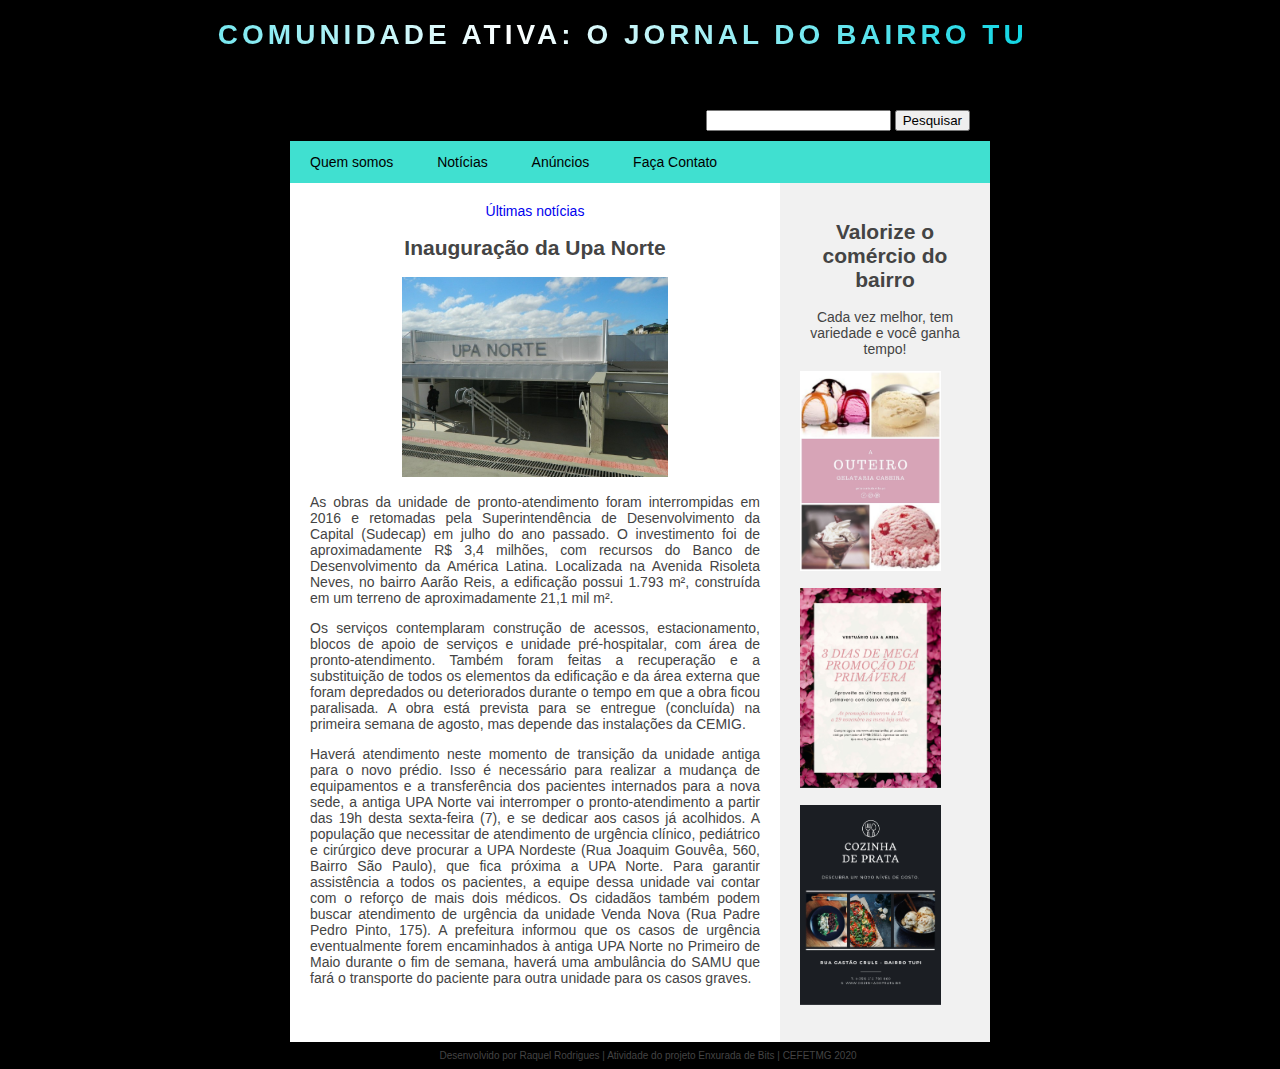
<file: index.html>
<!DOCTYPE html>
<html lang="en">

    <head>
        <meta charset="UTF-8">
        <meta name="viewport" content="width=device-width, initial-scale=1.0">
        <title>Jornal Comunidade Ativa</title>
        <link rel="stylesheet" type="text/css" href="style.css">
    </head>

    <body>
        
        <h1>Comunidade Ativa: O jornal do bairro Tupi</h1>
        <!--div class="cabecalho">
            <div class="logo-cabecalho">
                <a href="/img/logo.jpg">Comunidade Ativa: o jornal do bairro Tupi</a>
            </div>
        </div>!-->

        <div class="principal">
            
            <div class="pesquisa">
                <input type="text" />
                <input type="submit" value="Pesquisar" />
            </div>
            <div class="menu">
                <ul>
                    <li> <a href="quemsomos.html">Quem somos</a> </li>
                    <li> <a href="noticias.html">Notícias</a> </li>
                    <li> <a href="anuncios.html">Anúncios</a> </li>
                    <li> <a href="facacontato.html">Faça Contato</a> </li>
                </ul>
            </div>
            <div class="corpo">
                <div class="notícias">
                    <div class="espacamento">
                        <a align-items:center href="noticias.html">Últimas notícias</a> </li>
                        <p>
                        <h2>Inauguração da Upa Norte</h2>
                        <img src="UPA-Norte-01.jpeg" />
                        </p>
                        <p>
                            As obras da unidade de pronto-atendimento foram interrompidas em 2016 e retomadas pela
                            Superintendência de Desenvolvimento da Capital (Sudecap)
                            em julho do ano passado. O investimento foi de aproximadamente R$ 3,4 milhões, com recursos do
                            Banco de Desenvolvimento da América Latina.
                            Localizada na Avenida Risoleta Neves, no bairro Aarão Reis, a edificação possui 1.793 m²,
                            construída em um terreno de aproximadamente 21,1 mil m².
                        </p>
                        <p>
                            Os serviços contemplaram construção de acessos, estacionamento, blocos de apoio de serviços e
                            unidade pré-hospitalar, com área de pronto-atendimento.
                            Também foram feitas a recuperação e a substituição de todos os elementos da edificação e da área
                            externa que foram depredados ou deteriorados durante
                            o tempo em que a obra ficou paralisada. A obra está prevista para se entregue (concluída) na
                            primeira semana de agosto, mas depende das instalações da CEMIG.
                        </p>
                        <p>
                            Haverá atendimento neste momento de transição da unidade antiga para o novo prédio. Isso é
                            necessário para realizar a mudança de equipamentos
                            e a transferência dos pacientes internados para a nova sede, a antiga UPA Norte vai interromper
                            o pronto-atendimento a partir das 19h desta
                            sexta-feira (7), e se dedicar aos casos já acolhidos. A população que necessitar de atendimento
                            de urgência clínico, pediátrico e cirúrgico
                            deve procurar a UPA Nordeste (Rua Joaquim Gouvêa, 560, Bairro São Paulo), que fica próxima a UPA
                            Norte. Para garantir assistência a todos os
                            pacientes, a equipe dessa unidade vai contar com o reforço de mais dois médicos. Os cidadãos
                            também podem buscar atendimento de urgência da unidade
                            Venda Nova (Rua Padre Pedro Pinto, 175). A prefeitura informou que os casos de urgência
                            eventualmente forem encaminhados à antiga UPA Norte no
                            Primeiro de Maio durante o fim de semana, haverá uma ambulância do SAMU que fará o transporte do
                            paciente para outra unidade para os casos graves.
                        </p>


                    </div>
                </div>
                <div class="barra-lateral">
                    <div class="espacamento">
                        <h2 style="text-align:center">Valorize o comércio do bairro</h2>
                        <p style="text-align:center"> Cada vez melhor, tem variedade e você ganha tempo! </p>
                        <p>
                            <img src="anunciosorvete.jpg" />
                        </p>
                        <p>
                            <img src="bazar.jpg" />
                        </p>
                        <p>
                            <img src="restaurante.jpg" />
                        </p>
                    </div>
                </div>
            </div>
            <div class="rodape">
                Desenvolvido por Raquel Rodrigues | Atividade do projeto Enxurada de Bits | CEFETMG 2020
            </div>
        </div>
    </body>

</html>
</file>
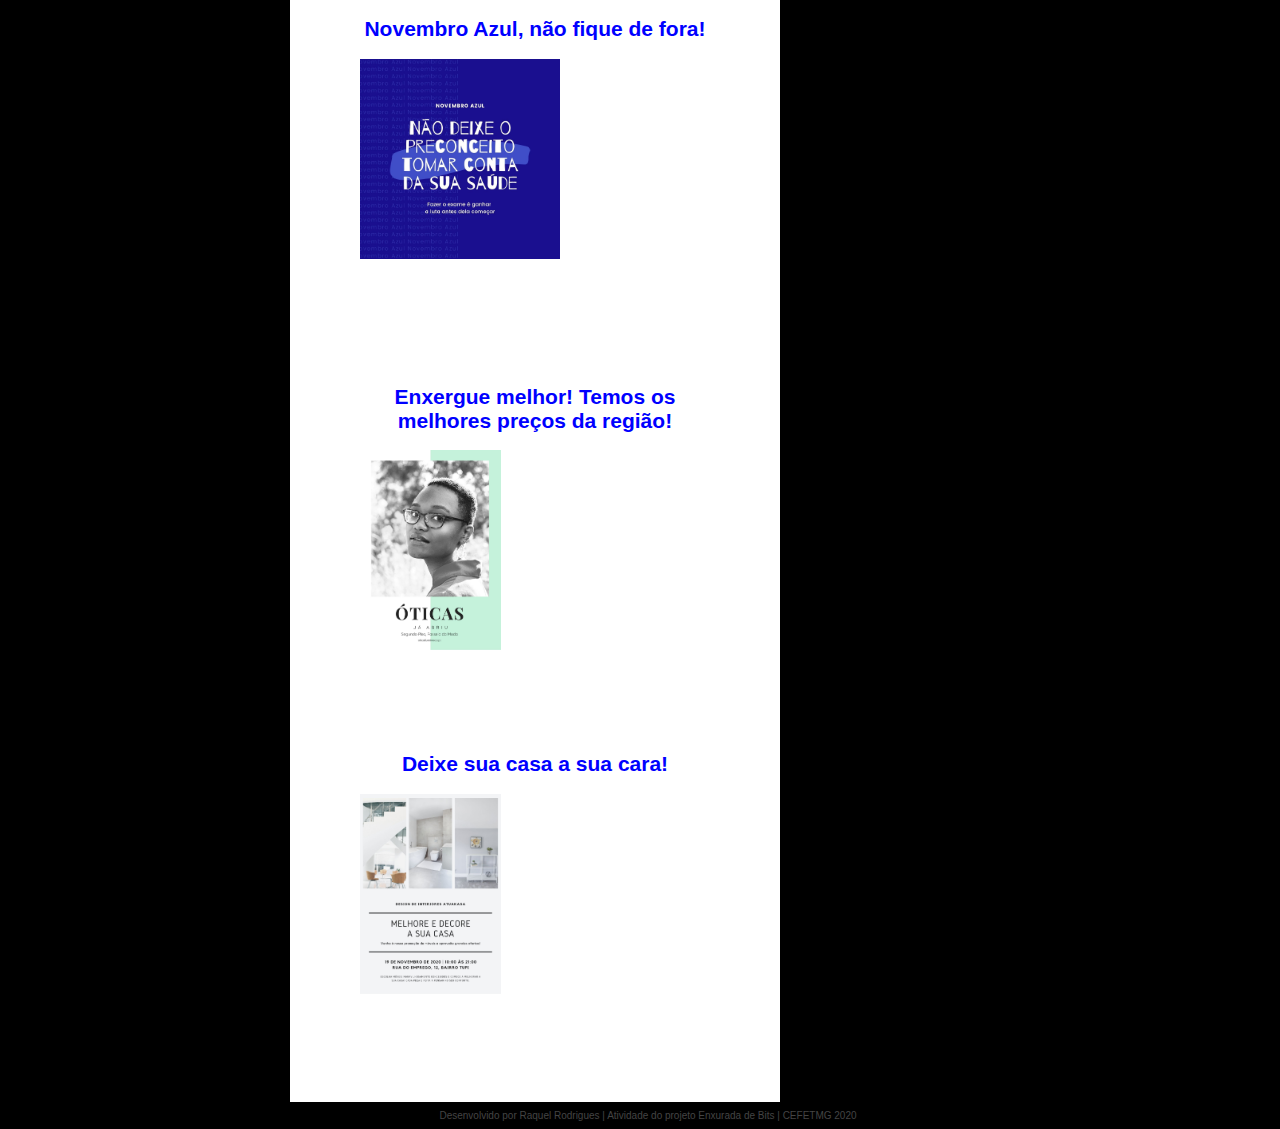
<file: anuncios.html>
<!DOCTYPE html>
<html lang="en">
<head>
    <meta charset="UTF-8">
    <meta name="viewport" content="width=device-width, initial-scale=1.0">
    <title>Anúncios</title>
    <link rel="stylesheet" type="text/css" href="style.css">
    <link rel="stylesheet" type="text/css" href="anuncios.css">
</head>
<body>
    <div class="principal">
        <div class="corpo">
            <div class="notícias">
                    <div class="img1">
                        <h2>Novembro Azul, não fique de fora!</h2>
                        <p>
                            <img src="novembro_azul.jpg" />
                        </p>
        
                    </div>

                    <div class="img1">
                        <h2>Enxergue melhor! Temos os melhores preços da região!</h2>
                        <p>
                            <img src="ótica.jpg"/>
                        </p>
                    </div>

                    <div class="img1">
                        <h2>Deixe sua casa a sua cara!</h2>
                        <p>
                            <img src="reforma.jpg"/>
                        </p>
                    </div>
            </div>
            
        
        </div>
        <div class="rodape">
            Desenvolvido por Raquel Rodrigues | Atividade do projeto Enxurada de Bits | CEFETMG 2020
        </div>
    </div>
</body>
</html>
</file>
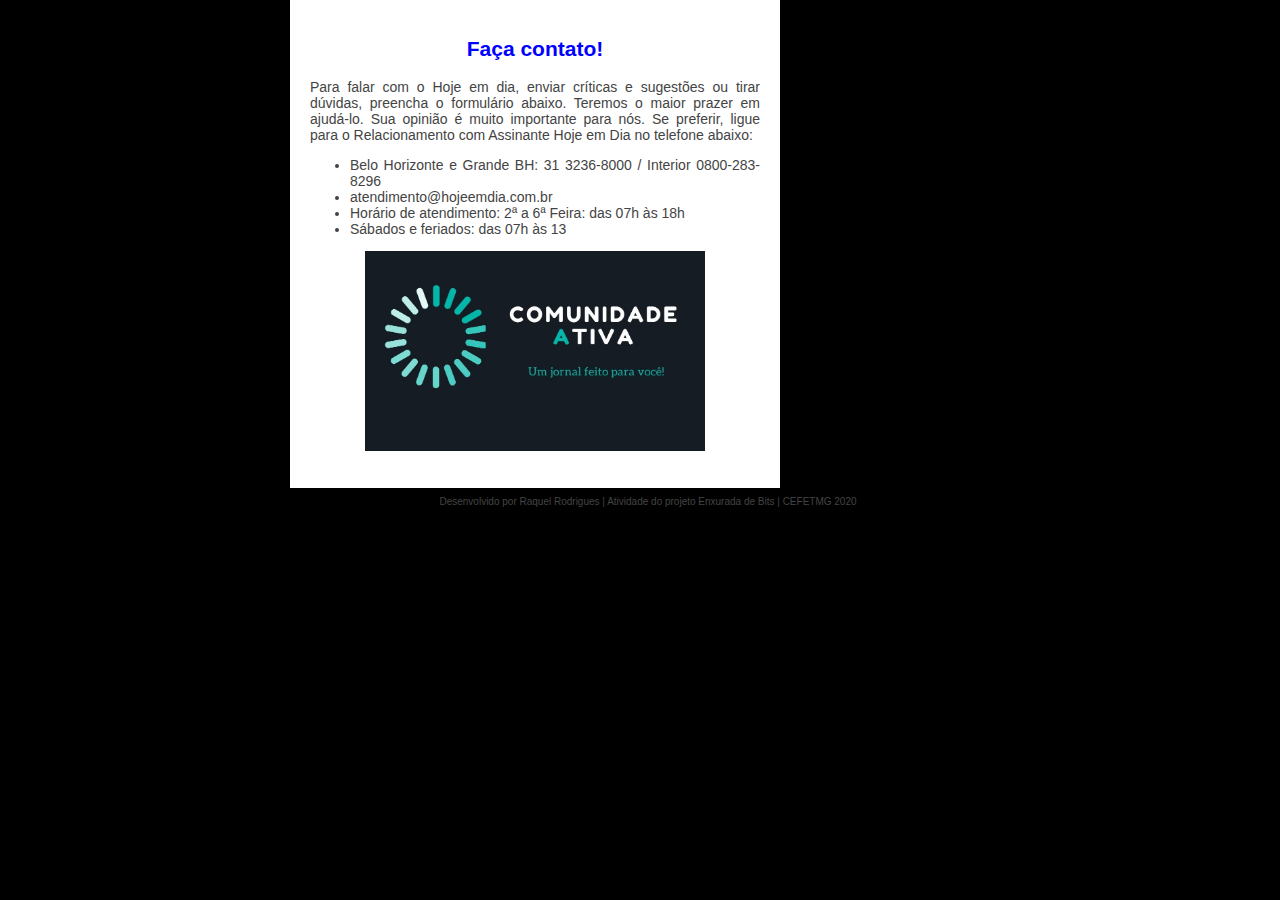
<file: facacontato.html>
<!DOCTYPE html>
<html lang="en">
<head>
    <meta charset="UTF-8">
    <meta name="viewport" content="width=device-width, initial-scale=1.0">
    <title>Faça Contato</title>
    <link rel="stylesheet" type="text/css" href="style.css">
    <link rel="stylesheet" type="text/css" href="facacontato.css">
</head>
<body>
    <div class="principal">
        <div class="corpo">
            <div class="notícias">
                <div class="espacamento">
                        <h2>Faça contato!</h2>
                        <p>
                            Para falar com o Hoje em dia, enviar críticas e sugestões ou tirar dúvidas, preencha o formulário abaixo. Teremos o maior prazer em ajudá-lo.
                            Sua opinião é muito importante para nós. Se preferir, ligue para o Relacionamento com Assinante Hoje em Dia no telefone abaixo:
                        </p>
                        <p>
                            <ul>
                                <li>Belo Horizonte e Grande BH: 31 3236-8000 / Interior 0800-283-8296</li>
                                <li>atendimento@hojeemdia.com.br</li>
                                <li> Horário de atendimento: 2ª a 6ª Feira: das 07h às 18h</li>
                                <li> Sábados e feriados: das 07h às 13</li>
                            </ul>
                           
                            <img src="logo.jpg" />
                        </p>
        
                </div>
            </div>
        </div>
        <div class="rodape">
            Desenvolvido por Raquel Rodrigues | Atividade do projeto Enxurada de Bits | CEFETMG 2020
        </div>
    </div>
</body>
</html>
</file>
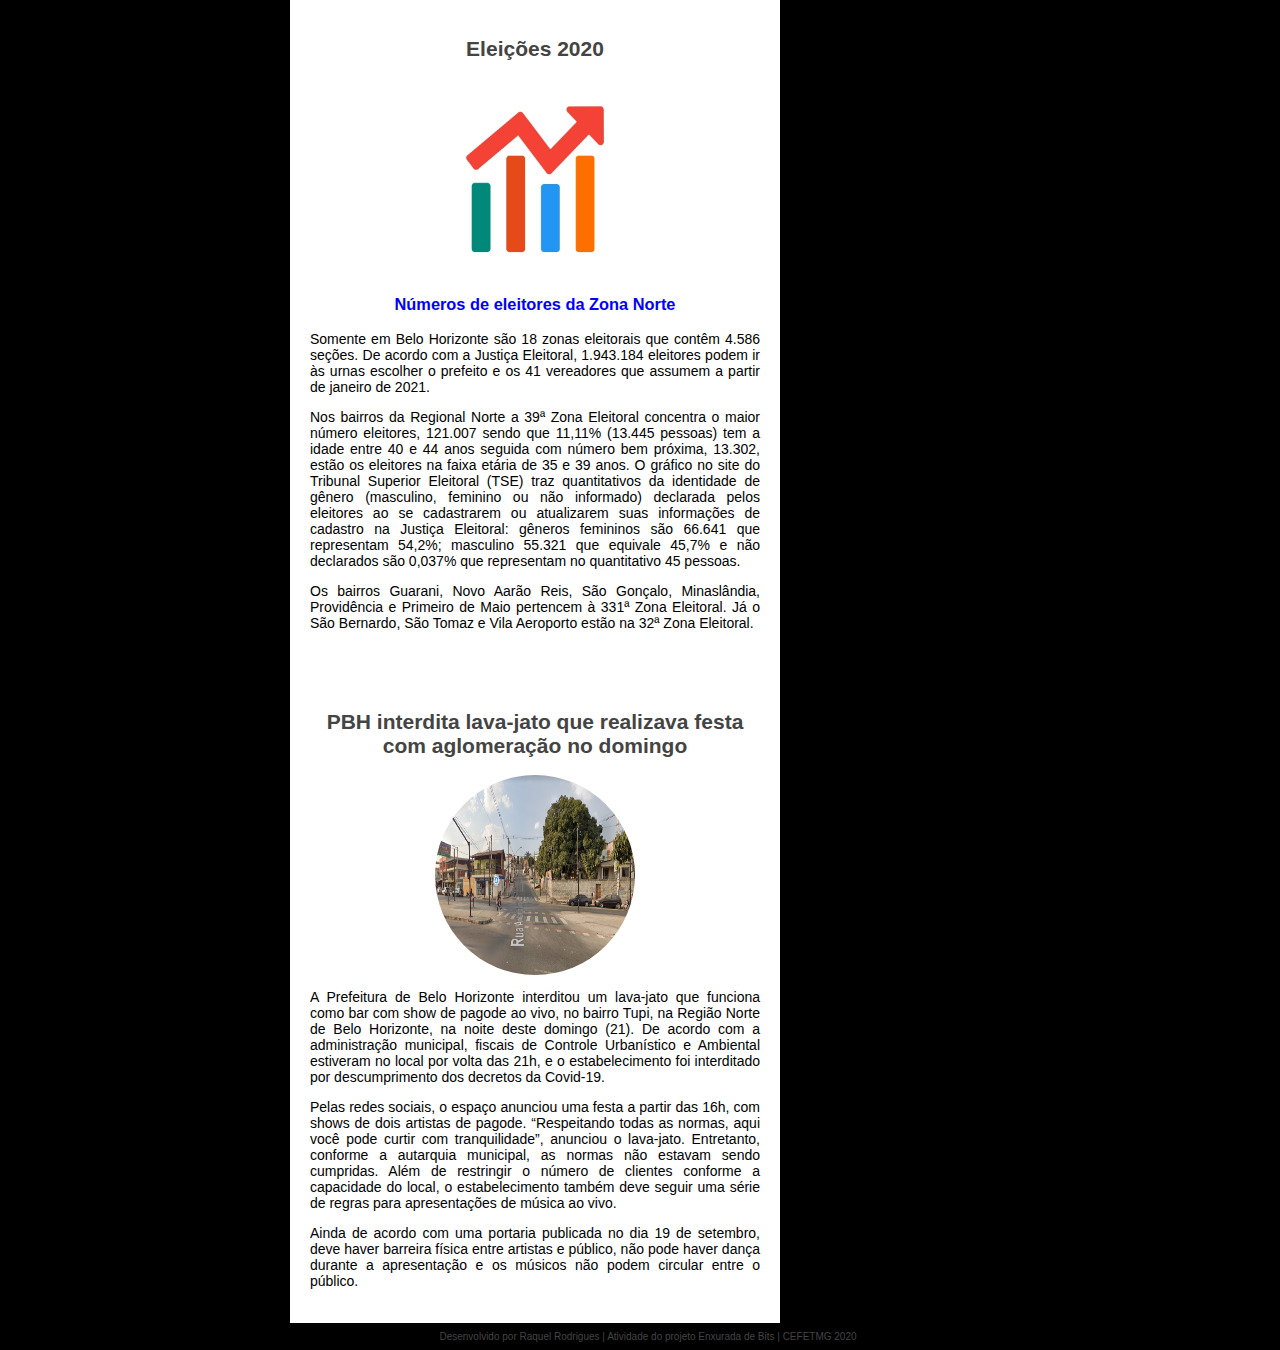
<file: noticias.html>
<!DOCTYPE html>
<html lang="en">
<head>
    <meta charset="UTF-8">
    <meta name="viewport" content="width=device-width, initial-scale=1.0">
    <title>Notícias</title>
    <link rel="stylesheet" type="text/css" href="style.css">
    <link rel="stylesheet" type="text/css" href="noticias.css">
</head>
<body>
    <div class="principal">
        <div class="corpo">
            <div class="notícias">
                <div class="espacamento">
                        <h2>Eleições 2020</h2>
                        <p>
                            <img class="img" src="eleicao.jpg" />
                        </p>
                            <h3>Números de eleitores da Zona Norte</h3>
                            <p>
                                Somente em Belo Horizonte são 18 zonas eleitorais que contêm 4.586 seções. De acordo com a Justiça Eleitoral, 1.943.184 eleitores podem 
                                ir às urnas escolher o prefeito e os 41 vereadores que assumem a partir de janeiro de 2021. 
                            </p>
                            <p>
                                Nos bairros da Regional Norte a 39ª Zona Eleitoral concentra o maior número eleitores, 121.007 sendo que 11,11% (13.445 pessoas) tem a 
                                idade entre 40 e 44 anos seguida com número bem próxima, 13.302, estão os eleitores na faixa etária de 35 e 39 anos. O gráfico no site 
                                do Tribunal Superior Eleitoral (TSE) traz quantitativos da identidade de gênero (masculino, feminino ou não informado) declarada pelos 
                                eleitores ao se cadastrarem ou atualizarem suas informações de cadastro na Justiça Eleitoral: gêneros femininos são 66.641 que representam
                                54,2%; masculino 55.321 que equivale 45,7% e não declarados são 0,037% que representam no quantitativo 45 pessoas.
                            </p>

                            <p>
                                Os bairros Guarani, Novo Aarão Reis, São Gonçalo, Minaslândia, Providência e Primeiro de Maio pertencem à 331ª Zona Eleitoral. Já o 
                                São Bernardo, São Tomaz e Vila Aeroporto estão na 32ª Zona Eleitoral.
                            </p>      
                        </p>

                        <br>
                        <br>
                        <br>

                        <h2>PBH interdita lava-jato que realizava festa com aglomeração no domingo</h2>

                        <p>
                            <img class="img" src="festa.png"/>
                        </p>
                            <p>
                                A Prefeitura de Belo Horizonte interditou um lava-jato que funciona como bar com show de pagode ao vivo, no bairro Tupi, na Região
                                Norte de Belo Horizonte, na noite deste domingo (21). De acordo com a administração municipal, fiscais de Controle Urbanístico e 
                                Ambiental estiveram no local por volta das 21h, e o estabelecimento foi interditado por descumprimento dos decretos da Covid-19.
                            </p>
                            <p>
                                Pelas redes sociais, o espaço anunciou uma festa a partir das 16h, com shows de dois artistas de pagode. “Respeitando todas as normas,
                                aqui você pode curtir com tranquilidade”, anunciou o lava-jato. Entretanto, conforme a autarquia municipal, as normas não estavam sendo
                                cumpridas. Além de restringir o número de clientes conforme a capacidade do local, o estabelecimento também deve seguir uma série de regras
                                para apresentações de música ao vivo.
                            </p>

                            <p>
                                Ainda de acordo com uma portaria publicada no dia 19 de setembro, deve haver barreira física entre artistas e público, não pode haver
                                dança durante a apresentação e os músicos não podem circular entre o público.
                            </p>      
                        </p>

        
                </div>
            </div>
        </div>
        <div class="rodape">
            Desenvolvido por Raquel Rodrigues | Atividade do projeto Enxurada de Bits | CEFETMG 2020
        </div>
    </div>
</body>
</html>
</file>
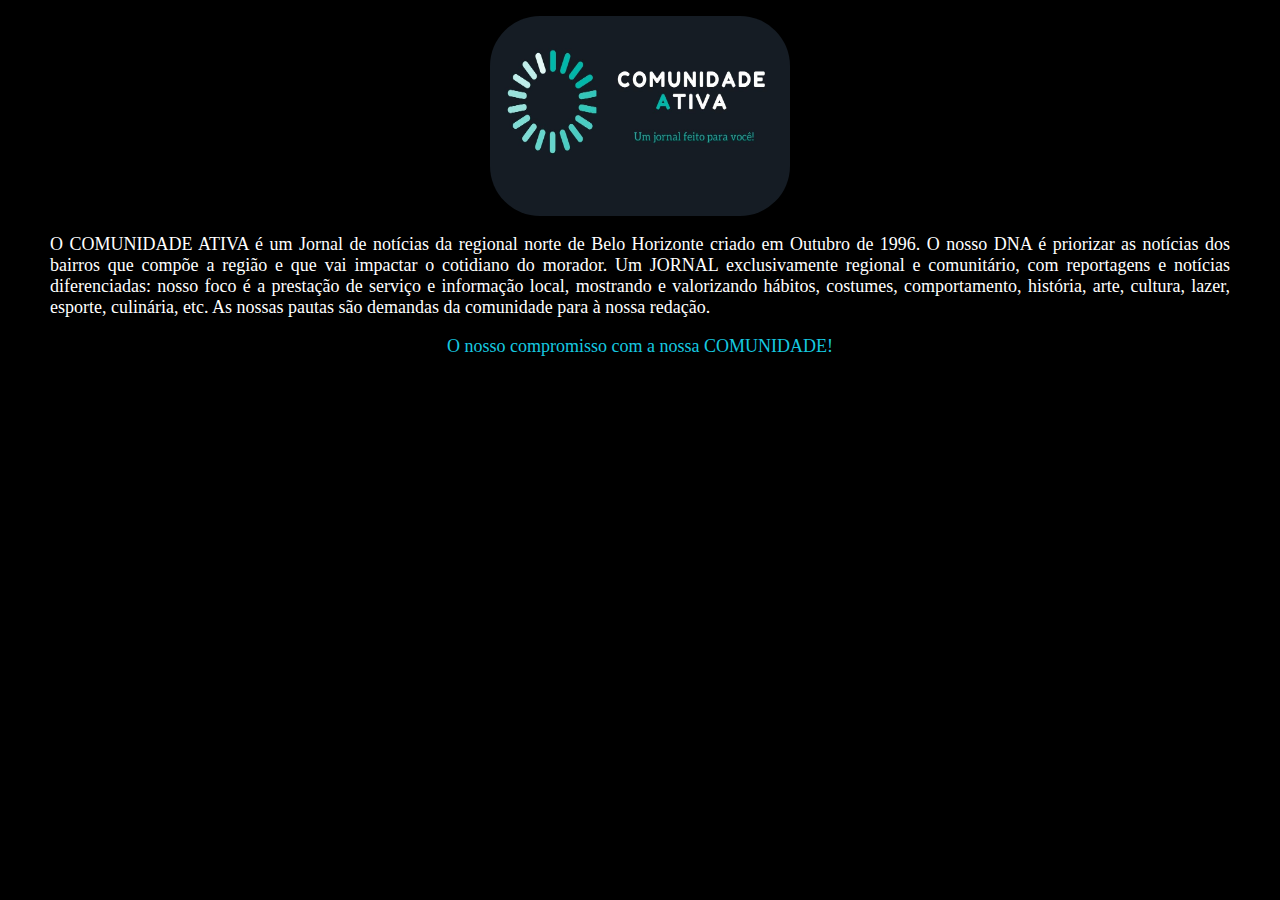
<file: quemsomos.html>
<!DOCTYPE html>
<html lang="en">
<head>
    <meta charset="UTF-8">
    <meta name="viewport" content="width=device-width, initial-scale=1.0">
    <title>Quem Somos</title>
    <link href="quemsomos.css" rel="stylesheet">
</head>
<body>
    <p>
        <img class="logo" src="logo.jpg" />
    </p>
    <p class="principal">
        O COMUNIDADE ATIVA é um Jornal de notícias da regional norte de Belo Horizonte criado em Outubro de 1996. O nosso DNA é priorizar as notícias dos bairros
        que compõe a região e que vai impactar o cotidiano do morador. Um JORNAL exclusivamente regional e comunitário, com reportagens e notícias diferenciadas: nosso
        foco é a prestação de serviço e informação local, mostrando e valorizando hábitos, costumes, comportamento, história, arte, cultura, lazer, esporte, culinária,
        etc. As nossas pautas são demandas da comunidade para à nossa redação.
    </p>
    <p class="final">
        O nosso compromisso com a nossa COMUNIDADE!
    </p>
    
</body>
</html>
</file>
<file: style.css>
body, html{
	margin:  0; 
	padding: 0;
	font-size:14px;
}

body{
	background: black;
	background-size:100%;
	background-attachment:fixed;
}

h1 {
	position: relative;
	font-family: sans-serif;
	text-transform: uppercase;
	font-size: 2em;
	letter-spacing: 4px;
	overflow: hidden;
	background: linear-gradient(90deg, rgb(17, 214, 228), #fff, rgb(17, 214, 228));
	background-repeat: no-repeat;
	background-size: 80%;
	animation: animate 8s linear infinite;
	-webkit-background-clip: text;
	-webkit-text-fill-color: rgba(255, 255, 255, 0);
  	display: flex;
  	justify-content: center;
  	align-items: center;
}
  
  @keyframes animate {
	0% {
	  background-position: -500%;
	}
	100% {
	  background-position: 500%;
	}
  }




a,a img{
	text-decoration:none;
	border:0;
}
img{
	max-width:100%;
	height:200px;
}

p {
	 text-align: justify;
 }

.principal{
	width: 700px;
	color: #444;
	margin: 0 auto;
	font-family:sans-serif;
}

.logo, 
.menu{
	width:100%;
	display:block;
	clear:both;
}

/*.cabecalho{
	height:80px;
	width:100%;
	display:block;
	clear:both;
	
}
.logo-cabecalho{
	float:left;
}

.logo-cabecalho a{
	font-size:20px;
	font-style:italic;
	text-decoration:none;
	color:white;
	display:block;
	padding:20px 0 0 0;
}*/

.pesquisa{
	float:right;
	margin-top:30px;
	margin-right:10px;
	padding:10px;
}
.menu{
	background:turquoise;
}
.menu ul li, 
.menu ul{
	margin:0;
	padding:0;
	list-style:none;
}
.menu ul li{
	display:inline-block;
}
.menu ul li a{
	display:block;
	color: black;
	padding:13px 20px;
}
.corpo{
	position:relative;
	overflow:hidden;
}
.notícias{
	float:left;
}
.notícias, .notícias:before{
	width:70%;
}
.notícias:before{
	position:absolute;
	top:0;
	left:0;
	bottom:0;
	background:#fff;
	z-index:-1;
	content:'';
}
.barra-lateral{
	float:right;
}
.barra-lateral, .barra-lateral:before{
	width:30%;
}
.barra-lateral:before{
   content: '';
    position: absolute;
    top: 0;
    bottom: 0;
	right:0;
    z-index: -1;
    background: #f1f1f1;
}
.espacamento{
	padding:20px;
	text-align: center;
}

.espacamento p img{
	text-align: center;


}
.rodape{
	padding:8px;
	text-align:center;
	font-size: 10px;
	width:100%;
	display:block;
	clear:both;
}
</file>
<file: anuncios.css>
.img1{
    height: 350px;
    width: 350px;
    justify-content: center;
    margin-left: auto;
    margin-right: auto;
}

h2{
    color:blue;
    text-align: center;
    
}
</file>
<file: facacontato.css>
.img{
    height: 200px;
    width: 200px;
    margin-left: auto;
    margin-right: auto;
    border-radius: 100px;
}

h2{
    color: blue;
}

li{
    text-align:  justify;
    font-size: 14px;
}

p{
    font-size: 14px;
}
</file>
<file: noticias.css>
.img{
    height: 200px;
    width: 200px;
    justify-content: center;
    display: block;
    margin-left: auto;
    margin-right: auto;
    border-radius: 100px;
}

h3{
    color: blue;
}

p{
    font-size: 14px;
    color: black;
}
</file>
<file: quemsomos.css>
body{
    margin: 0;
    padding: 0;
    background: black;
}

.logo{
    height: 200px;
    width: 300px;
    justify-content: center;
    display: block;
    margin-left: auto;
    margin-right: auto;
    border-radius: 50px;
}

.principal{
    color: #fff;
    text-align: justify;
    margin-left: 50px;
    margin-right: 50px;
    font-size: 18px;
}

.final{
    color: rgb(22, 201, 224);
    text-align: center;
    margin-left: 50px;
    margin-right: 50px;
    font-size: 18px;
}
</file>
